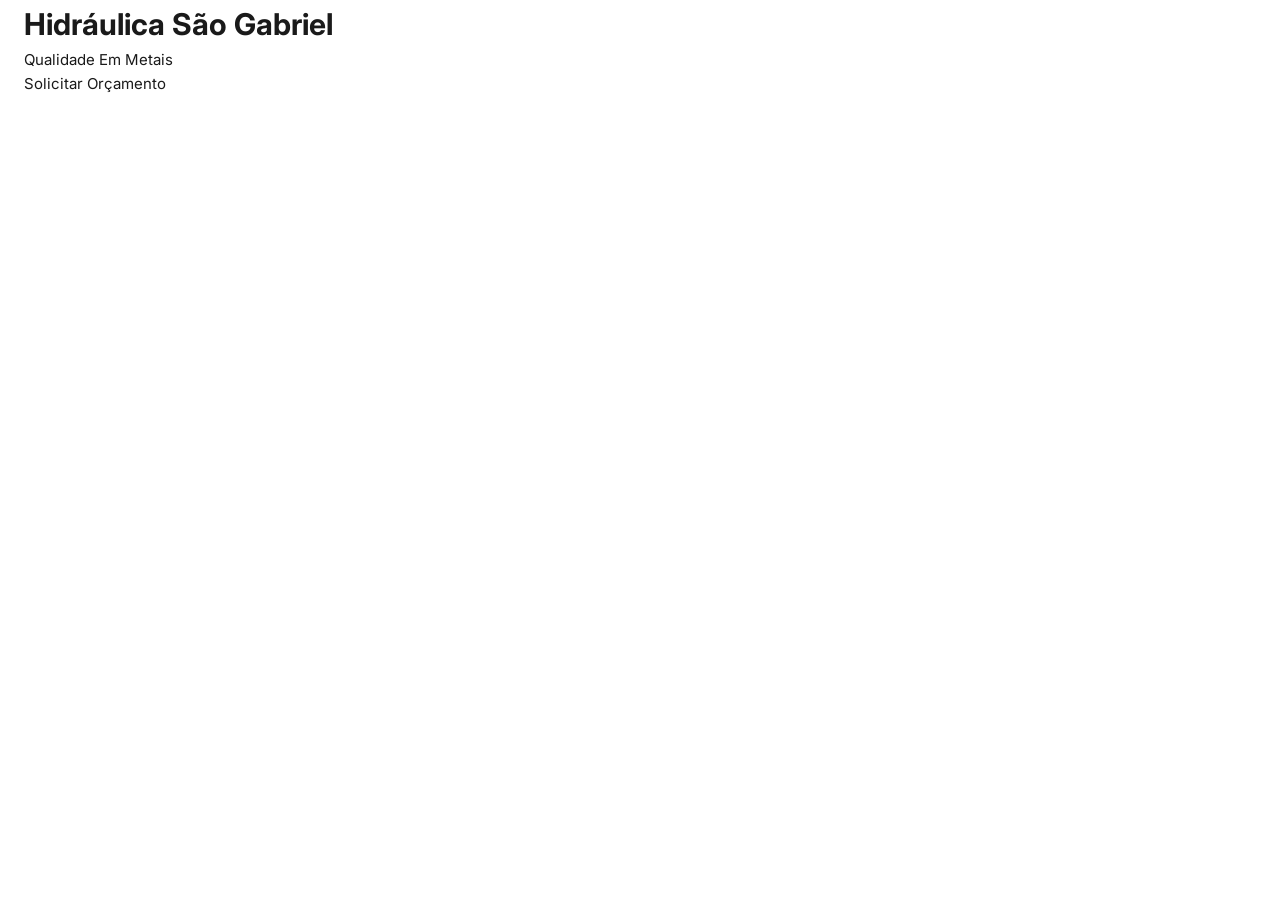
<file: pagholder.html>
<!DOCTYPE html>
<html lang="pt-br">
<head>
  <meta charset="UTF-8">
  <title>Teste</title>
  <link rel="stylesheet" href="style.css">
  <link href="https://fonts.googleapis.com/css2?family=Poppins&display=swap" rel="stylesheet">
</head>
<body>
<div class="container">
  <div class="lado-imagem"></div>

  <div class="lado-texto">
   <h1><span class="destaque"> Hidráulica </span>São Gabriel</h1>
    <p>Qualidade Em Metais </p>
  <a href="contato.html" class="btn-moderno">
  Solicitar Orçamento
</a>
  
  </div>
</div>


</body>
</html>
</file>
<file: style.css>
@import url('https://fonts.googleapis.com/css2?family=Inter:wght@300;400;500;600&family=Playfair+Display:wght@600&display=swap');

/* ── Tokens ─────────────────────────────────── */
:root {
  --color-bg:        #FFFFFF;
  --color-surface:   #F7F6F3;
  --color-border:    #E8E6E1;
  --color-text:      #1A1A1A;
  --color-muted:     #6B6B6B;
  --color-accent:    #3B5BDB;
  --color-accent-dk: #2F4AC0;
  --color-danger:    #E03131;
  --color-success:   #2F9E44;

  --font-display: 'Playfair Display', Georgia, serif;
  --font-ui:      'Inter', system-ui, sans-serif;

  --radius-sm:  6px;
  --radius-md:  12px;
  --radius-lg:  20px;
  --radius-pill: 999px;

  --shadow-card:  0 1px 3px rgba(0,0,0,.06), 0 4px 16px rgba(0,0,0,.04);
  --shadow-hover: 0 4px 12px rgba(0,0,0,.10), 0 12px 32px rgba(0,0,0,.08);
  --shadow-btn:   0 1px 2px rgba(59,91,219,.30);

  --transition: 200ms cubic-bezier(.4,0,.2,1);
  --max-width: 1280px;
}

/* ── Reset leve ─────────────────────────────── */
*, *::before, *::after { box-sizing: border-box; margin: 0; padding: 0; }
html { scroll-behavior: smooth; }
body {
  font-family: var(--font-ui);
  font-size: 15px;
  line-height: 1.6;
  color: var(--color-text);
  background: var(--color-bg);
  -webkit-font-smoothing: antialiased;
}
img { display: block; max-width: 100%; }
a { color: inherit; text-decoration: none; }
button, input, select, textarea {
  font-family: inherit;
  font-size: inherit;
}

/* ── Layout ─────────────────────────────────── */
.container {
  width: 100%;
  max-width: var(--max-width);
  margin-inline: auto;
  padding-inline: 24px;
}

.section {
  padding-block: 64px;
}

.section--surface {
  background: var(--color-surface);
}

/* ── Header / Nav ───────────────────────────── */
.header {
  position: sticky;
  top: 0;
  z-index: 100;
  background: rgba(255,255,255,.92);
  backdrop-filter: blur(12px);
  border-bottom: 1px solid var(--color-border);
}

.header__inner {
  display: flex;
  align-items: center;
  justify-content: space-between;
  height: 64px;
}

.header__logo {
  font-family: var(--font-display);
  font-size: 22px;
  letter-spacing: -.3px;
  color: var(--color-text);
}

.header__nav {
  display: flex;
  align-items: center;
  gap: 32px;
  list-style: none;
}

.header__nav a {
  font-size: 14px;
  font-weight: 500;
  color: var(--color-muted);
  transition: color var(--transition);
}

.header__nav a:hover,
.header__nav a.active {
  color: var(--color-text);
}

.header__actions {
  display: flex;
  align-items: center;
  gap: 12px;
}

/* ── Hero ───────────────────────────────────── */
  .hero {
    padding-block: 96px 80px;
    text-align: center;
    position: relative;
    background: var(--color-bg);
}


.hero__eyebrow {
  display: inline-block;
  font-size: 11px;
  font-weight: 600;
  letter-spacing: .12em;
  text-transform: uppercase;
  color: var(--color-accent);
  margin-bottom: 20px;
}

.hero__title {
  font-family: var(--font-display);
  font-size: clamp(36px, 5vw, 64px);
  line-height: 1.1;
  letter-spacing: -.02em;
  max-width: 700px;
  margin-inline: auto;
  margin-bottom: 20px;
}

.hero__subtitle {
  font-size: 17px;
  color: var(--color-muted);
  max-width: 480px;
  margin-inline: auto;
  margin-bottom: 36px;
}

.hero__actions {
  display: flex;
  align-items: center;
  justify-content: center;
  gap: 12px;
  flex-wrap: wrap;
}

/* ── Botões ─────────────────────────────────── */
.btn {
  display: inline-flex;
  align-items: center;
  justify-content: center;
  gap: 8px;
  padding: 10px 22px;
  border-radius: var(--radius-pill);
  font-size: 14px;
  font-weight: 500;
  cursor: pointer;
  border: none;
  transition: all var(--transition);
  white-space: nowrap;
}

.btn--primary {
  background: var(--color-accent);
  color: #fff;
  box-shadow: var(--shadow-btn);
}
.btn--primary:hover {
  background: var(--color-accent-dk);
  box-shadow: 0 2px 8px rgba(59,91,219,.40);
  transform: translateY(-1px);
}
.btn--primary:active { transform: translateY(0); }

.btn--ghost {
  background: transparent;
  color: var(--color-text);
  border: 1.5px solid var(--color-border);
}
.btn--ghost:hover {
  border-color: var(--color-text);
  background: var(--color-surface);
}

.btn--sm { padding: 7px 16px; font-size: 13px; }
.btn--lg { padding: 13px 28px; font-size: 15px; }
.btn--icon {
  position: relative;
  padding: 8px;
  border-radius: var(--radius-md);
  background: transparent;
  border: 1.5px solid var(--color-border);
  color: var(--color-text);
  cursor: pointer;
  transition: all var(--transition);
  line-height: 1;
}
.btn--icon:hover { background: var(--color-surface); border-color: var(--color-text); }

/* ── Badge / Tag ────────────────────────────── */
.badge {
  display: inline-flex;
  align-items: center;
  padding: 3px 10px;
  border-radius: var(--radius-pill);
  font-size: 11px;
  font-weight: 600;
  letter-spacing: .04em;
  text-transform: uppercase;
}
.badge--new      { background: #EDF2FF; color: var(--color-accent); }
.badge--sale     { background: #FFF0F0; color: var(--color-danger); }
.badge--sold-out { background: var(--color-surface); color: var(--color-muted); }
.badge--success  { background: #EBFBEE; color: var(--color-success); }

/* ── Grid de produtos ───────────────────────── */
.products-grid {
  display: grid;
  grid-template-columns: repeat(auto-fill, minmax(240px, 1fr));
  gap: 24px;
}

/* ── Card de produto ────────────────────────── */
.product-card {
  background: var(--color-bg);
  border-radius: var(--radius-md);
  overflow: hidden;
  box-shadow: var(--shadow-card);
  transition: box-shadow var(--transition), transform var(--transition);
  cursor: pointer;
}
.product-card:hover {
  box-shadow: var(--shadow-hover);
  transform: translateY(-3px);
}

.product-card__image {
  aspect-ratio: 4 / 3;
  background: var(--color-surface);
  overflow: hidden;
  position: relative;
}
.product-card__image img {
  width: 100%;
  height: 100%;
  object-fit: cover;
  transition: transform 400ms ease;
}
.product-card:hover .product-card__image img {
  transform: scale(1.04);
}

.product-card__badges {
  position: absolute;
  top: 12px;
  left: 12px;
  display: flex;
  gap: 6px;
}

.product-card__wishlist {
  position: absolute;
  top: 10px;
  right: 10px;
  background: rgba(255,255,255,.85);
  backdrop-filter: blur(4px);
  border: none;
  border-radius: var(--radius-pill);
  width: 34px;
  height: 34px;
  display: flex;
  align-items: center;
  justify-content: center;
  cursor: pointer;
  color: var(--color-muted);
  transition: all var(--transition);
}
.product-card__wishlist:hover { color: var(--color-danger); }

.product-card__body {
  padding: 16px;
}

.product-card__category {
  font-size: 11px;
  font-weight: 600;
  letter-spacing: .08em;
  text-transform: uppercase;
  color: var(--color-muted);
  margin-bottom: 4px;
}

.product-card__name {
  font-size: 15px;
  font-weight: 500;
  line-height: 1.35;
  margin-bottom: 10px;
}

.product-card__footer {
  display: flex;
  align-items: center;
  justify-content: space-between;
}

.product-card__price {
  display: flex;
  align-items: baseline;
  gap: 6px;
}
.product-card__price .current {
  font-size: 17px;
  font-weight: 600;
}
.product-card__price .original {
  font-size: 13px;
  color: var(--color-muted);
  text-decoration: line-through;
}

/* ── Cabeçalho de seção ─────────────────────── */
.section-header {
  display: flex;
  align-items: flex-end;
  justify-content: space-between;
  margin-bottom: 36px;
  gap: 16px;
}
.section-header__title {
  font-family: var(--font-display);
  font-size: clamp(24px, 3vw, 36px);
  line-height: 1.15;
  letter-spacing: -.01em;
}
.section-header__sub {
  font-size: 14px;
  color: var(--color-muted);
  margin-top: 6px;
}

/* ── Banner promocional ─────────────────────── */
.promo-banner {
  background: var(--color-accent);
  color: #fff;
  text-align: center;
  padding: 10px 24px;
  font-size: 13px;
  font-weight: 500;
  letter-spacing: .02em;
}
.promo-banner a {
  color: #fff;
  text-decoration: underline;
  text-underline-offset: 3px;
  margin-left: 8px;
  font-weight: 600;
}

/* ── Filtros / Pills ────────────────────────── */
.filter-bar {
  display: flex;
  align-items: center;
  gap: 8px;
  flex-wrap: wrap;
  margin-bottom: 32px;
}

.filter-pill {
  padding: 6px 16px;
  border-radius: var(--radius-pill);
  border: 1.5px solid var(--color-border);
  font-size: 13px;
  font-weight: 500;
  cursor: pointer;
  background: var(--color-bg);
  color: var(--color-muted);
  transition: all var(--transition);
}
.filter-pill:hover  { border-color: var(--color-text); color: var(--color-text); }
.filter-pill.active { border-color: var(--color-accent); background: #EDF2FF; color: var(--color-accent); }

/* ── Campo de busca ─────────────────────────── */
.search-field {
  position: relative;
  width: 100%;
  max-width: 360px;
}
.search-field__icon {
  position: absolute;
  left: 14px;
  top: 50%;
  transform: translateY(-50%);
  color: var(--color-muted);
  pointer-events: none;
}
.search-field input {
  width: 100%;
  padding: 10px 14px 10px 42px;
  border: 1.5px solid var(--color-border);
  border-radius: var(--radius-pill);
  background: var(--color-surface);
  color: var(--color-text);
  font-size: 14px;
  outline: none;
  transition: border-color var(--transition), background var(--transition);
}
.search-field input::placeholder { color: var(--color-muted); }
.search-field input:focus {
  border-color: var(--color-accent);
  background: var(--color-bg);
}

/* ── Inputs genéricos ───────────────────────── */
.field { margin-bottom: 20px; }
.field label {
  display: block;
  font-size: 13px;
  font-weight: 500;
  margin-bottom: 6px;
}
.field input,
.field select,
.field textarea {
  width: 100%;
  padding: 10px 14px;
  border: 1.5px solid var(--color-border);
  border-radius: var(--radius-sm);
  background: var(--color-bg);
  color: var(--color-text);
  font-size: 14px;
  outline: none;
  transition: border-color var(--transition);
}
.field input:focus,
.field select:focus,
.field textarea:focus {
  border-color: var(--color-accent);
}
.field textarea { resize: vertical; min-height: 100px; }
.field .hint {
  font-size: 12px;
  color: var(--color-muted);
  margin-top: 5px;
}
.field.has-error input { border-color: var(--color-danger); }
.field .error-msg { font-size: 12px; color: var(--color-danger); margin-top: 5px; }

/* ── Rating / Estrelas ──────────────────────── */
.rating {
  display: flex;
  align-items: center;
  gap: 4px;
}
.rating__stars { color: #F59F00; letter-spacing: 1px; }
.rating__count { font-size: 12px; color: var(--color-muted); }

/* ── Divider ────────────────────────────────── */
.divider {
  height: 1px;
  background: var(--color-border);
  margin-block: 40px;
}

/* ── Footer ─────────────────────────────────── */
.footer {
  background: var(--color-text);
  color: rgba(255,255,255,.7);
  padding-block: 56px 32px;
}
.footer__grid {
  display: grid;
  grid-template-columns: 2fr 1fr 1fr 1fr;
  gap: 40px;
  margin-bottom: 48px;
}
.footer__logo {
  font-family: var(--font-display);
  font-size: 20px;
  color: #fff;
  margin-bottom: 12px;
}
.footer__desc { font-size: 13px; line-height: 1.7; }
.footer__heading {
  font-size: 11px;
  font-weight: 600;
  letter-spacing: .1em;
  text-transform: uppercase;
  color: #fff;
  margin-bottom: 16px;
}
.footer__links { list-style: none; display: flex; flex-direction: column; gap: 10px; }
.footer__links a {
  font-size: 13px;
  color: rgba(255,255,255,.6);
  transition: color var(--transition);
}
.footer__links a:hover { color: #fff; }
.footer__bottom {
  display: flex;
  align-items: center;
  justify-content: space-between;
  padding-top: 24px;
  border-top: 1px solid rgba(255,255,255,.1);
  font-size: 12px;
}

/* ── Responsivo ─────────────────────────────── */
@media (max-width: 900px) {
  .footer__grid { grid-template-columns: 1fr 1fr; }
  .header__nav  { display: none; }
}
@media (max-width: 600px) {
  .section { padding-block: 40px; }
  .hero    { padding-block: 56px 40px; }
  .footer__grid  { grid-template-columns: 1fr; }
  .footer__bottom { flex-direction: column; gap: 8px; text-align: center; }
  .section-header { flex-direction: column; align-items: flex-start; }
  .products-grid { grid-template-columns: repeat(2, 1fr); gap: 14px; }
}

/* ── Utilitários ────────────────────────────── */
.text-center  { text-align: center; }
.text-muted   { color: var(--color-muted); }
.font-display { font-family: var(--font-display); }
.sr-only {
  position: absolute;
  width: 1px; height: 1px;
  padding: 0; margin: -1px;
  overflow: hidden;
  clip: rect(0,0,0,0);
  white-space: nowrap;
  border: 0;
}

/* ── Skeleton loader ────────────────────────── */
@keyframes shimmer {
  from { background-position: -400px 0; }
  to   { background-position:  400px 0; }
}
.skeleton {
  background: linear-gradient(90deg,
    var(--color-surface) 0%,
    #EDECEA 50%,
    var(--color-surface) 100%
  );
  background-size: 800px 100%;
  animation: shimmer 1.4s infinite linear;
  border-radius: var(--radius-sm);
}

/* =============================================
   Carrinho de compras — sidebar
   ============================================= */

.cart-count {
    position: absolute;
    top: -6px;
    right: -6px;
    background: #e53935;
    color: #fff;
    font-size: 11px;
    font-weight: 700;
    line-height: 1;
    padding: 3px 6px;
    border-radius: 999px;
    min-width: 18px;
    text-align: center;
}

.cart-overlay {
    position: fixed;
    inset: 0;
    background: rgba(0, 0, 0, 0.45);
    opacity: 0;
    visibility: hidden;
    transition: opacity 0.25s ease;
    z-index: 998;
}

.cart-overlay.active {
    opacity: 1;
    visibility: visible;
}

.cart-sidebar {
    position: fixed;
    top: 0;
    right: 0;
    height: 100%;
    width: min(380px, 100%);
    background: #fff;
    display: flex;
    flex-direction: column;
    transform: translateX(100%);
    transition: transform 0.3s ease;
    z-index: 999;
    box-shadow: -4px 0 20px rgba(0, 0, 0, 0.1);
}

.cart-sidebar.active {
    transform: translateX(0);
}

.cart-sidebar__header {
    display: flex;
    align-items: center;
    justify-content: space-between;
    padding: 20px;
    border-bottom: 1px solid #eee;
}

.cart-sidebar__header h3 {
    margin: 0;
    font-size: 18px;
}

.cart-close {
    background: none;
    border: none;
    font-size: 20px;
    cursor: pointer;
    line-height: 1;
    color: #888;
}

.cart-close:hover {
    color: #333;
}

.cart-sidebar__items {
    flex: 1;
    overflow-y: auto;
    padding: 12px 20px;
}

.cart-item {
    display: flex;
    gap: 12px;
    padding: 12px 0;
    border-bottom: 1px solid #f2f2f2;
}
.cart-item:last-child { border-bottom: none; }

.cart-item__img {
    width: 60px;
    height: 60px;
    object-fit: cover;
    border-radius: 8px;
    flex-shrink: 0;
}

.cart-item__info {
    flex: 1;
    display: flex;
    flex-direction: column;
    gap: 4px;
}

.cart-item__name {
    font-size: 13px;
    font-weight: 600;
    line-height: 1.3;
}

.cart-item__price {
    font-size: 13px;
    color: #666;
}

.cart-item__controls {
    display: flex;
    align-items: center;
    gap: 8px;
    margin-top: 4px;
}

.cart-item__qty-btn {
    width: 24px;
    height: 24px;
    border: 1px solid #ddd;
    background: #fff;
    border-radius: 6px;
    cursor: pointer;
    font-size: 14px;
    line-height: 1;
    display: flex;
    align-items: center;
    justify-content: center;
}

.cart-item__qty-btn:hover {
    background: #f5f5f5;
}

.cart-item__qty {
    font-size: 13px;
    font-weight: 600;
    min-width: 20px;
    text-align: center;
}

.cart-item__remove {
    background: none;
    border: none;
    color: #e53935;
    font-size: 12px;
    cursor: pointer;
    margin-left: auto;
}

.cart-item__remove:hover {
    text-decoration: underline;
}

.cart-empty {
    text-align: center;
    color: #999;
    padding: 40px 20px;
    font-size: 14px;
}

.cart-sidebar__footer {
    padding: 20px;
    border-top: 1px solid #eee;
}

.cart-total {
    display: flex;
    justify-content: space-between;
    font-size: 16px;
    font-weight: 700;
    margin-bottom: 14px;
}

/* =============================================
   DARK MODE
   ============================================= */

body.dark-mode {
    --color-bg: #121212;
    --color-surface: #1e1e1e;
    --color-border: #333;
    --color-text: #f5f5f5;
    --color-muted: #b0b0b0;
    --color-accent: #4c6fff;
    --color-accent-dk: #3557e6;
}

body.dark-mode {
    background: var(--color-bg);
    color: var(--color-text);
}

body.dark-mode .header {
    background: rgba(18,18,18,.95);
    border-bottom: 1px solid var(--color-border);
}

body.dark-mode .product-card,
body.dark-mode .cart-sidebar {
    background: var(--color-surface);
}

body.dark-mode .product-card__category,
body.dark-mode .section-header__sub,
body.dark-mode .text-muted {
    color: var(--color-muted);
}

body.dark-mode .search-field input {
    background: #2a2a2a;
    color: white;
    border-color: #444;
}

body.dark-mode .search-field input::placeholder {
    color: #999;
}

body.dark-mode .btn--ghost {
    color: white;
    border-color: #555;
}

body.dark-mode .btn--ghost:hover {
    background: #2a2a2a;
}

body.dark-mode .section--surface {
    background: #1a1a1a;
}

body.dark-mode .product-card__wishlist {
    background: rgba(40,40,40,.9);
    color: white;
}

body.dark-mode .filter-pill {
    background: #1e1e1e;
    color: #ccc;
    border-color: #444;
}

body.dark-mode .filter-pill.active {
    background: #243b73;
    color: white;
    border-color: #4c6fff;
}

body.dark-mode .cart-sidebar__header,
body.dark-mode .cart-sidebar__footer {
    border-color: #333;
}

body.dark-mode .footer {
    background: #0a0a0a;
}

body.dark-mode .footer__links a {
    color: rgba(255,255,255,.7);
}

body.dark-mode .footer__links a:hover {
    color: white;
}

body.dark-mode .field input,
body.dark-mode .field textarea,
body.dark-mode .field select {
    background: #2a2a2a;
    color: white;
    border-color: #444;
}

body.dark-mode .promo-banner {
    background: #243b73;
}

/* =============================================
   Extensões para o index — trilha de confiança,
   categorias e diferenciais (mesmo design system)
   ============================================= */

.trust-bar {
  border-bottom: 1px solid var(--color-border);
}
.trust-bar__grid {
  display: grid;
  grid-template-columns: repeat(4, 1fr);
  gap: 24px;
  padding-block: 28px;
}
.trust-bar__item {
  display: flex;
  align-items: center;
  gap: 12px;
  font-size: 13px;
  color: var(--color-muted);
}
.trust-bar__item svg { flex-shrink: 0; color: var(--color-accent); }
.trust-bar__item strong {
  display: block;
  color: var(--color-text);
  font-size: 14px;
  font-weight: 600;
}

.categories-grid {
  display: grid;
  grid-template-columns: repeat(4, 1fr);
  gap: 16px;
  margin-top: 28px;
}
.category-card {
  background: var(--color-bg);
  border: 1.5px solid var(--color-border);
  border-radius: var(--radius-lg);
  padding: 24px 20px;
  display: flex;
  flex-direction: column;
  gap: 14px;
  box-shadow: var(--shadow-card);
  transition: box-shadow var(--transition), transform var(--transition), border-color var(--transition);
}
.category-card:hover {
  box-shadow: var(--shadow-hover);
  transform: translateY(-3px);
  border-color: var(--color-accent);
}
.category-card__icon {
  width: 42px; height: 42px;
  border-radius: var(--radius-md);
  background: #EDF2FF;
  color: var(--color-accent);
  display: flex; align-items: center; justify-content: center;
}
.category-card__name {
  font-family: var(--font-display);
  font-size: 17px;
  font-weight: 600;
}
.category-card__count {
  font-size: 12.5px;
  color: var(--color-muted);
}

.about-strip {
  display: grid;
  grid-template-columns: 1fr 1fr;
  gap: 56px;
  align-items: center;
}
.about-strip__title {
  font-family: var(--font-display);
  font-size: clamp(24px, 3vw, 32px);
  margin-bottom: 16px;
}
.about-strip__text {
  color: var(--color-muted);
  margin-bottom: 24px;
}
.about-strip__list {
  list-style: none;
  display: flex;
  flex-direction: column;
  gap: 14px;
}
.about-strip__list li {
  display: flex;
  gap: 12px;
  align-items: flex-start;
  font-size: 14px;
}
.about-strip__list li::before {
  content: "";
  flex-shrink: 0;
  width: 6px; height: 6px;
  margin-top: 7px;
  border-radius: 999px;
  background: var(--color-accent);
}
.about-strip__panel {
  background: var(--color-text);
  color: #fff;
  border-radius: var(--radius-lg);
  padding: 32px;
}
.about-strip__panel .stat {
  padding: 14px 0;
  border-bottom: 1px solid rgba(255,255,255,.12);
  font-size: 13px;
}
.about-strip__panel .stat:last-child { border-bottom: none; }
.about-strip__panel .stat strong {
  font-family: var(--font-display);
  font-size: 24px;
  color: #fff;
  display: block;
}

@media (max-width: 900px) {
  .trust-bar__grid { grid-template-columns: repeat(2, 1fr); }
  .categories-grid { grid-template-columns: repeat(2, 1fr); }
  .about-strip { grid-template-columns: 1fr; }
}
@media (max-width: 600px) {
  .trust-bar__grid { grid-template-columns: 1fr; }
  .categories-grid { grid-template-columns: 1fr; }
}
.video-container{
    width:100%;
    max-width:900px;
    margin:40px auto;
    aspect-ratio:16/9;
}

.video-container iframe{
    width:100%;
    height:100%;
    border:none;
    border-radius:16px;
    box-shadow:0 10px 30px rgba(0,0,0,.2);}
.header__logo img{
    width: 120px;
    height: auto;
}
/* ── Dark mode — página Sobre ───────────────── */
body.dark-mode .category-card {
    background: #1e1e1e;
    border-color: #333;
}

body.dark-mode .category-card__name {
    color: #f5f5f5;
}

body.dark-mode .category-card__count {
    color: #b0b0b0;
}

body.dark-mode .category-card__icon {
    background: #243b73;
    color: #4c6fff;
}

body.dark-mode .about-strip__title {
    color: #f5f5f5;
}

body.dark-mode .about-strip__text {
    color: #b0b0b0;
}

body.dark-mode .about-strip__list li {
    color: #b0b0b0;
}

body.dark-mode .trust-bar {
    border-color: #333;
}

body.dark-mode .trust-bar__item {
    color: #b0b0b0;
}

body.dark-mode .trust-bar__item strong {
    color: #f5f5f5;
}

body.dark-mode .hero__eyebrow {
    color: #4c6fff;
}
body.dark-mode .about-strip__panel {
    background: #1a1a2e;
    border: 1px solid #333;
}

body.dark-mode .about-strip__panel .stat {
    border-color: rgba(255,255,255,.12);
}

body.dark-mode .about-strip__panel .stat strong {
    color: #fff;
}

body.dark-mode .about-strip__panel .stat {
    color: #b0b0b0;
}
.hero {
    background-image: linear-gradient(
        rgba(0, 0, 0, 0.5),
        rgba(0, 0, 0, 0.5)
    ), url('img/foto-agua.jpg');
    background-size: cover;
    background-position: center;
    color: #fff;
}

body.dark-mode .hero {
    background-image: linear-gradient(
        rgba(0, 0, 0, 0.7),
        rgba(0, 0, 0, 0.7)
    ), url('img/foto-agua.jpg');
}
</file>
